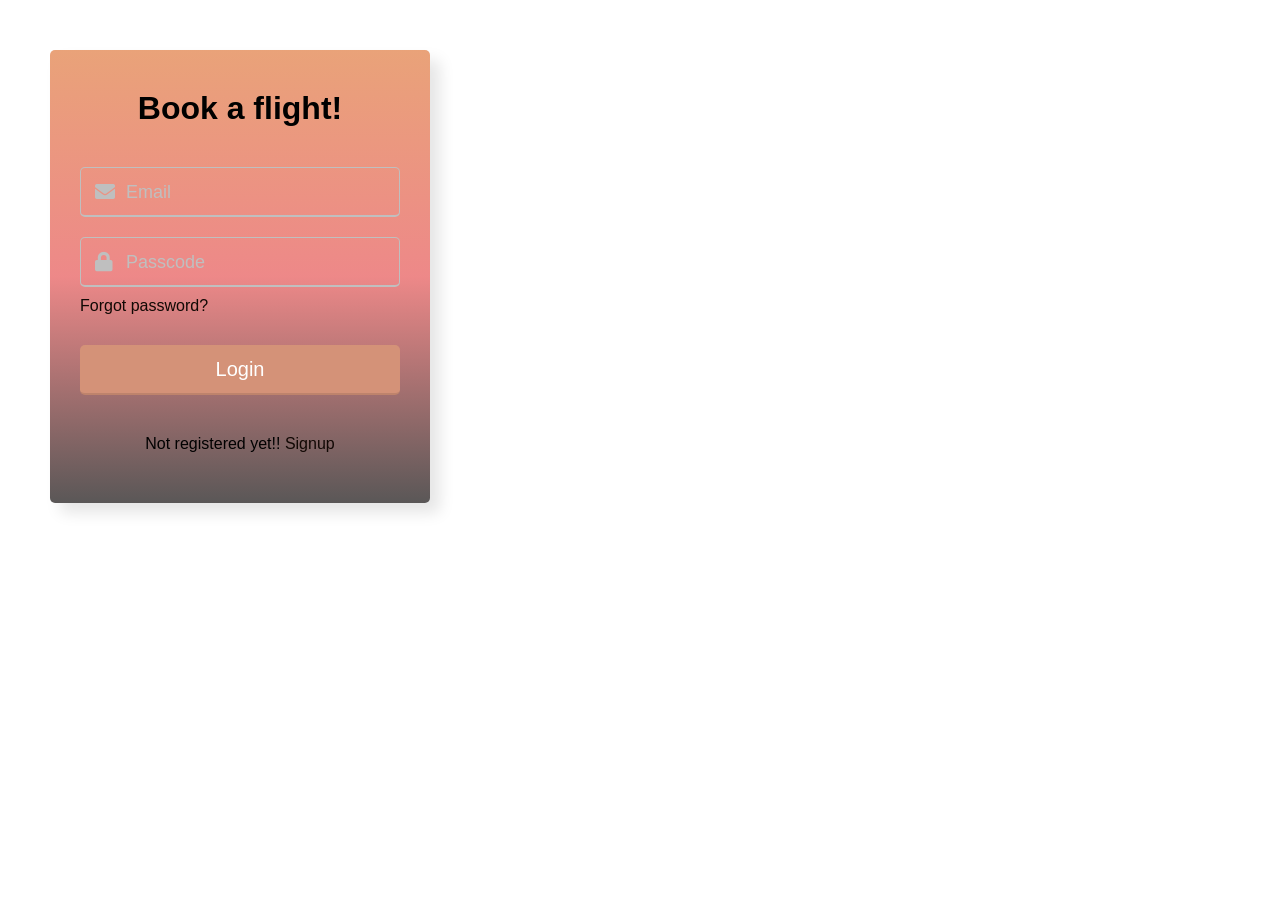
<file: PROJECT DEVELOPMENT PHASE/sprint 1/index.html>
<!DOCTYPE html>
<html lang="en">

<head>
    <meta charset="UTF-8">
    <meta name="viewport" content="width=device-width, initial-scale=1.0">
    <title>Sign In...</title>
    <link rel="stylesheet" href="style.css">
    <link rel="stylesheet" href="https://cdnjs.cloudflare.com/ajax/libs/font-awesome/5.15.3/css/all.min.css" />
</head>

<body>
    <div class="wrapper">
        <h1>Book a flight!</h1>
            <form action="#">
            <div class="field email">
                <div class="input-area">
                    <input type="text" placeholder="Email">
                    <i class="icon fas fa-envelope"></i>
                    <i class="error error-icon fas fa-exclamation-circle"></i>
                </div>
                <div class="error error-txt">Email is required!!</div>
            </div>
            <div class="field password">
                <div class="input-area">
                    <input type="password" placeholder="Passcode">
                    <i class="icon fas fa-lock"></i>
                    <i class="error error-icon fas fa-exclamation-circle"></i>
                </div>
                <div class="error error-txt">Password is required!!</div>
            </div>
            <div class="pass-txt"><a href="#">Forgot password?</a></div>
            <input type="submit" value="Login">
        </form>
        <div class="sign-txt"> Not registered yet!! <a href="#">Signup </a></div>
    </div>

    <script src="script.js"></script>

</body>

</html>
</file>
<file: PROJECT DEVELOPMENT PHASE/sprint 1/style.css>
@import url('https://fonts.googleapis.com/css2?family=Poppins:wght@400;500;600&display=swap');
* {
    margin: 0;
    padding: 0;
    box-sizing: border-box;
    font-family: "Gill Sans Extrabold",sans-serif;
}

body {
    margin: 50px;
    display: flex;
    align-items: center;
    justify-content: start;
    background-image: url("https://wallpaperaccess.com/full/1307395.jpg");
    background-repeat: no-repeat;
    background-position: center;
    background-size: cover;
}
::selection {
    color: #fff;
    background: #53f0e3;
}

.wrapper {
    width: 380px;
    padding: 40px 30px 50px 30px;
    background: linear-gradient(rgba(224, 123, 64,.7),rgba(230, 86, 86, 0.7),rgb(90, 87, 87));
    border-radius: 5px;
    text-align: center;
    box-shadow: 10px 10px 15px rgba(0, 0, 0, 0.1);
}

.wrapper header {
    font-size: 35px;
    font-weight: 600;
 
}

.wrapper form {
    margin: 40px 0;
}

form .field {
    width: 100%;
    margin-bottom: 20px;
}

form .field.shake {
    animation: shake 0.2s ease-in-out;
}

@keyframes shake {
    0%,
    100% {
        margin-left: 0px;
    }
    20%,
    80% {
        margin-left: -12px;
    }
    40%,
    60% {
        margin-left: 12px;
    }
}

form .field .input-area {
    height: 50px;
    width: 100%;
    position: relative;
}

form input {
    width: 100%;
    height: 100%;
    outline: none;
    padding: 0 45px;
    font-size: 20px;
    background: none;
    caret-color: #eb6122;
    border-radius: 5px;
    border: 1px solid #bfbfbf;
    border-bottom-width: 2px;
    transition: all 0.2s ease;
}

form .field input:focus,
form .field.valid input {
    border-color: #f06b53;
}

form .field.shake input,
form .field.error input {
    border-color: #242121;
}

.field .input-area i {
    position: absolute;
    top: 50%;
    font-size: 20px;
    pointer-events: none;
    transform: translateY(-50%);
}

.input-area .icon {
    left: 15px;
    color: #bfbfbf;
    transition: color 0.2s ease;
}

.input-area .error-icon {
    right: 15px;
    color: #d8b9bc;
}

form input:focus~.icon,
form .field.valid .icon {
    color: #3d3e42;
}

form .field.shake input:focus~.icon,
form .field.error input:focus~.icon {
    color: #bfbfbf;
}

form input::placeholder {
    color: #bfbfbf;
    font-size: 18px;
}

form .field .error-txt {
    color: #130608;
    text-align: left;
    margin-top: 5px;
}

form .field .error {
    display: none;
}

form .field.shake .error,
form .field.error .error {
    display: block;
}

form .pass-txt {
    text-align: left;
    margin-top: -10px;
}

.wrapper a {
    color: #110804;
    text-decoration: none;
}

.wrapper a:hover {
    text-decoration: underline;
}

form input[type="submit"] {
    height: 50px;
    margin-top: 30px;
    color: #fff;
    padding: 0;
    border: none;
    background: #d49278;
    cursor: pointer;
    border-bottom: 2px solid rgba(0, 0, 0, 0.1);
    transition: all 0.3s ease;
}

form input[type="submit"]:hover {
    background: #0d4c5f;
}
</file>
